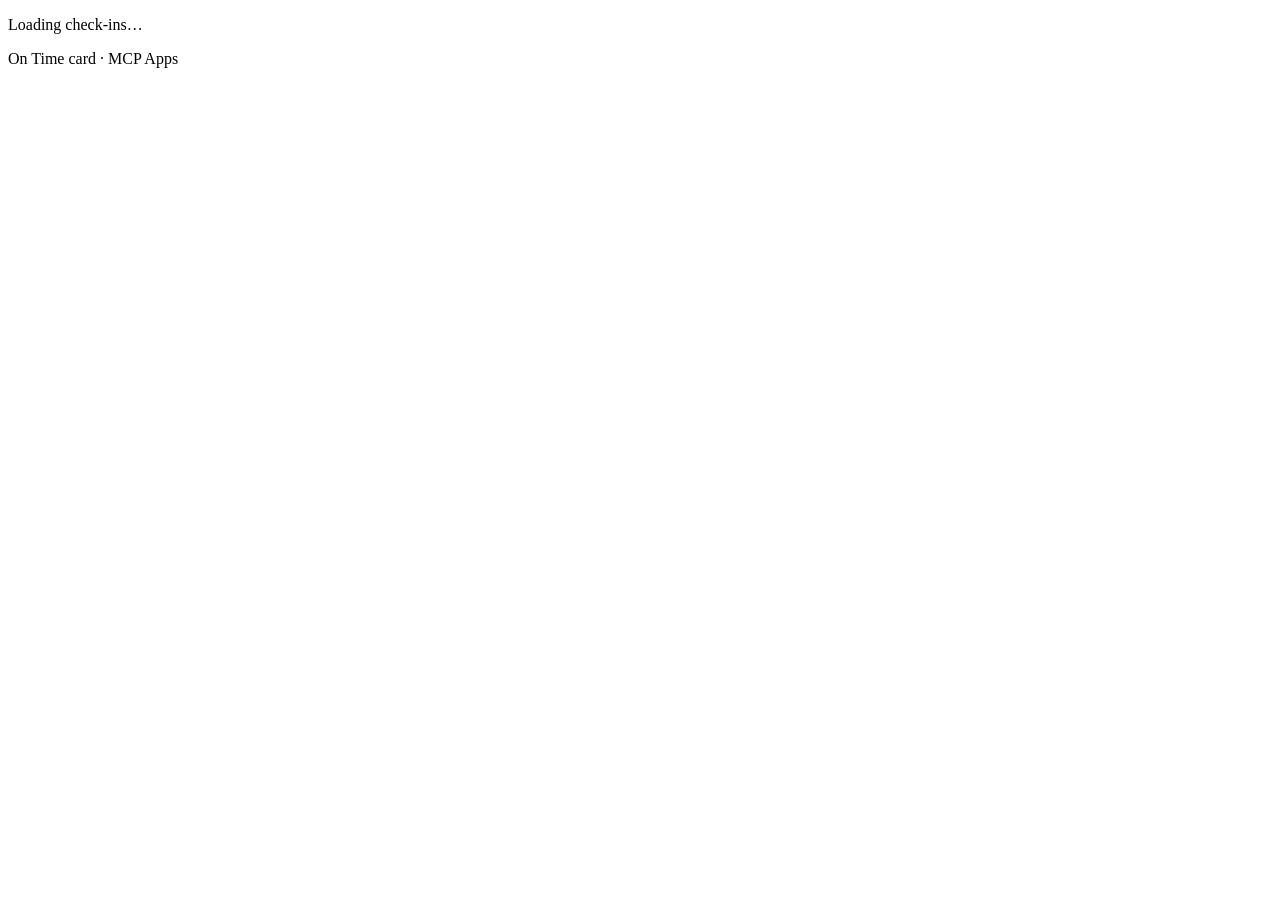
<file: src/on_time/web/cards/checkin-card.html>
<!doctype html>
<html lang="en">
  <head>
    <meta charset="utf-8" />
    <title>On Time check-in</title>
    <style>/*ON_TIME_STYLE*/</style>
    <style>
      .adjust { display: none; gap: 6px; align-items: center; margin-top: 8px; }
      .adjust.open { display: flex; }
    </style>
  </head>
  <body>
    <div class="card"><div id="root" aria-live="polite"><p class="muted">Loading check-ins…</p></div><p class="badge">On Time card · MCP Apps</p></div>
    <script>/*ON_TIME_BRIDGE*/</script>
    <script>
      const { el } = OnTimeCard;
      const root = document.getElementById("root");
      const LABEL = { learned_offset: "Your habit", anchor_switch: "Follow the sun", dst_glide: "Daylight Saving" };
      const ADJUST_HINT = {
        learned_offset: "Minutes from the routine's set time (negative = earlier)",
        anchor_switch: "Minutes from sunrise/sunset (negative = before)",
      };

      function render(checkins, note) {
        const items = checkins.map((c) => {
          const minutes = el("input", { type: "number", step: "5", "aria-label": "Minutes", value: String(c.proposal.learned_offset_minutes ?? c.proposal.anchor?.offset_minutes ?? -15) });
          const adjustRow = el("div", { class: "adjust" },
            minutes,
            el("span", { class: "muted small" }, ADJUST_HINT[c.kind] || ""),
            el("button", { type: "button", onclick: () => answer(c, "adjust", Number(minutes.value)) }, "Save"),
          );
          const buttons = el("div", { class: "actions" },
            el("button", { class: "primary", type: "button", onclick: () => answer(c, "accept") }, "Yes"),
            c.kind === "dst_glide" ? null : el("button", { type: "button", onclick: () => adjustRow.classList.toggle("open") }, "Adjust…"),
            el("button", { type: "button", onclick: () => answer(c, "decline") }, "Not now"),
          );
          return el("section", { class: "item" },
            el("p", { class: "eyebrow" }, LABEL[c.kind] || "Check-in"),
            el("h1", {}, c.question),
            c.evidence?.length ? el("ul", { class: "evidence" }, c.evidence.map((e) => el("li", {}, e))) : null,
            buttons, adjustRow,
          );
        });
        root.replaceChildren(
          ...(note ? [el("p", { class: "done" }, note)] : []),
          ...(items.length ? items : [el("p", { class: "muted" }, note ? "That's everything for now." : "Nothing to ask right now. Your lights are in step.")]),
        );
      }

      async function answer(checkin, response, minutes) {
        root.querySelectorAll("button").forEach((b) => (b.disabled = true));
        try {
          const args = { checkin_id: checkin.id, response, note: "Answered in the On Time card" };
          if (response === "adjust") args.minutes = minutes;
          const result = await OnTimeCard.callTool("respond_to_checkin", args);
          OnTimeCard.updateModelContext(`The user answered a check-in in the On Time card: ${result.summary}`);
          const { checkins } = await OnTimeCard.callTool("get_checkins");
          render(checkins, result.summary);
        } catch (e) {
          root.append(el("p", { class: "error" }, e.message));
          root.querySelectorAll("button").forEach((b) => (b.disabled = false));
        }
      }

      OnTimeCard.on("ui/notifications/tool-result", (result) => render(result.structuredContent?.checkins || []));
      OnTimeCard.start("on-time-checkin-card");
    </script>
  </body>
</html>
</file>
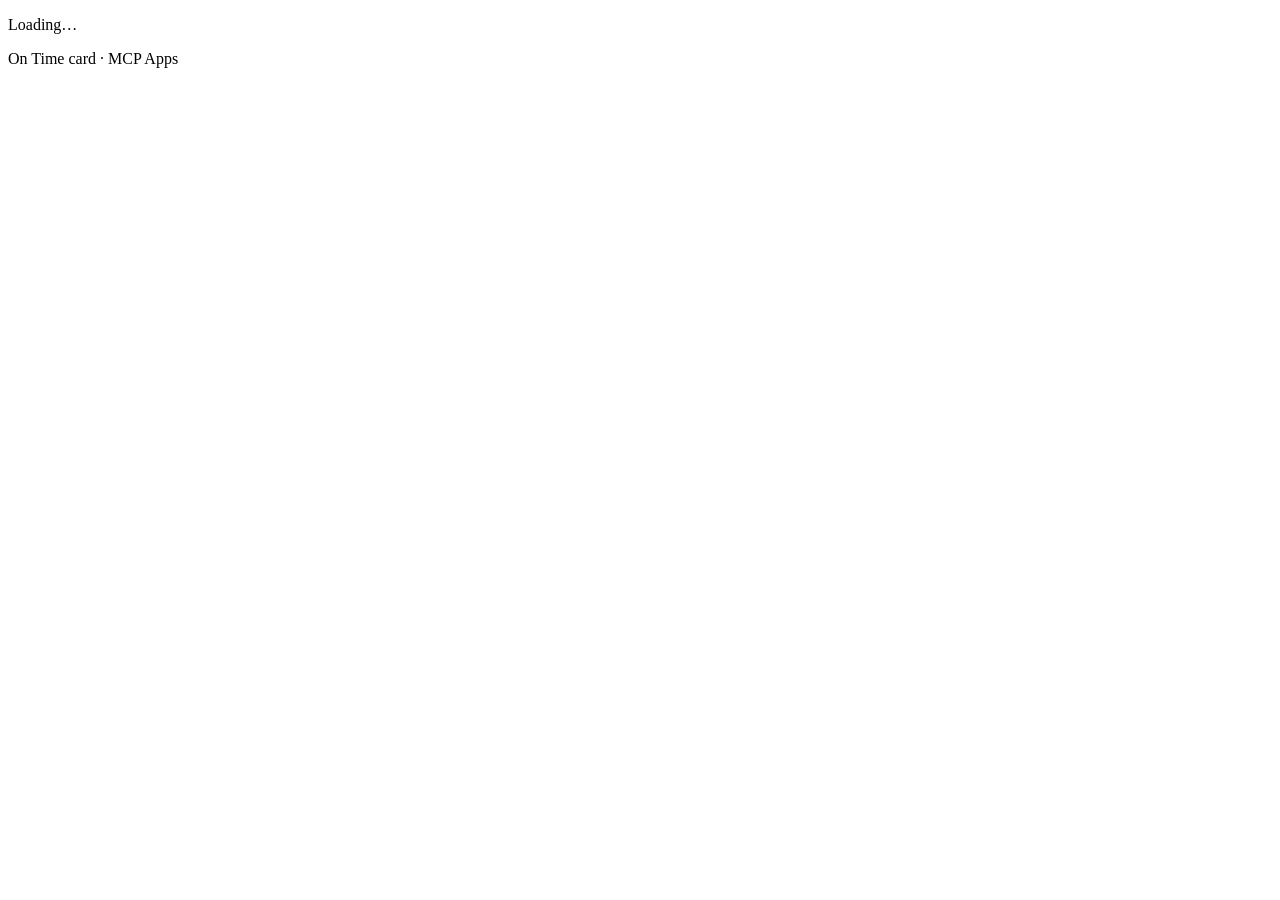
<file: src/on_time/web/cards/schedule-timeline.html>
<!doctype html>
<html lang="en">
  <head>
    <meta charset="utf-8" />
    <title>On Time timeline</title>
    <style>/*ON_TIME_STYLE*/</style>
    <style>
      .timeline { list-style: none; margin: 4px 0 0; padding: 0 0 0 14px; border-left: 2px solid var(--color-border-primary); }
      .timeline li { position: relative; padding: 0 0 12px 12px; }
      .timeline li::before {
        content: ""; position: absolute; left: -21px; top: 4px; width: 12px; height: 12px; border-radius: 50%;
        background: var(--color-background-secondary); border: 2px solid var(--color-text-warning);
      }
      .timeline li.off::before { border-color: var(--color-text-secondary); }
      .time { font-weight: 700; font-variant-numeric: tabular-nums; }
      .tags { display: flex; flex-wrap: wrap; gap: 4px; margin-top: 4px; }
      .tag { font-size: 11.5px; border: 1px solid var(--color-border-primary); border-radius: 999px; padding: 1px 8px; color: var(--color-text-secondary); }
      .tag.sun { border-color: var(--color-text-warning); color: var(--color-text-warning); }
      .tag.you { border-color: var(--color-text-success); color: var(--color-text-success); }
      .steps { display: grid; grid-template-columns: repeat(5, 1fr); gap: 6px; align-items: end; height: 120px; margin: 10px 0 4px; }
      .step { display: flex; flex-direction: column; justify-content: flex-end; align-items: center; height: 100%; gap: 4px; }
      .bar { width: 70%; border-radius: 6px 6px 2px 2px; background: var(--color-text-warning); opacity: 0.85; }
      .bar.change { background: var(--color-text-success); }
      .step b { font-size: 13px; }
      .step span { font-size: 11px; color: var(--color-text-secondary); }
    </style>
  </head>
  <body>
    <div class="card"><div id="root" aria-live="polite"><p class="muted">Loading…</p></div><p class="badge">On Time card · MCP Apps</p></div>
    <script>/*ON_TIME_BRIDGE*/</script>
    <script>
      const { el, wallTime, wallDay } = OnTimeCard;
      const root = document.getElementById("root");

      function factorTags(e) {
        const [kind, hhmm, sign, minutes] = e.factors.base.detail.split(" ");
        const tags = [];
        if (kind === "clock") tags.push(el("span", { class: "tag" }, `set for ${wallTime("0000-00-00T" + hhmm)}`));
        else tags.push(el("span", { class: "tag sun" }, `${kind} ${wallTime("0000-00-00T" + hhmm)}${sign ? ` ${sign} ${minutes} min` : ""}`));
        const glide = e.factors.dst_glide_minutes;
        if (glide) tags.push(el("span", { class: "tag sun" }, `${glide > 0 ? "+" : ""}${glide} min Daylight Saving glide`));
        const learned = e.factors.learned_offset_minutes;
        if (learned) tags.push(el("span", { class: "tag you" }, `${learned > 0 ? "+" : ""}${learned} min you chose`));
        return el("div", { class: "tags" }, tags);
      }

      function renderSchedule(data) {
        root.replaceChildren(
          el("p", { class: "eyebrow" }, "Light schedule"),
          el("h1", {}, wallDay(data.day + "T00:00", { weekday: "long", month: "long", day: "numeric" })),
          data.events.length
            ? el("ol", { class: "timeline" }, data.events.map((e) =>
                el("li", { class: e.action === "off" ? "off" : "" },
                  el("span", { class: "time" }, wallTime(e.at)), " · ", `${e.name} (${e.light_ids.join(", ").replaceAll("_", " ")} ${e.action})`,
                  factorTags(e),
                )))
            : el("p", { class: "muted" }, "No routines run this day."),
          ...(data.problems || []).map((p) => el("p", { class: "error" }, p)),
        );
      }

      function renderDst(plan) {
        if (!plan.next_change) {
          root.replaceChildren(el("p", { class: "eyebrow" }, "Daylight Saving"), el("h1", {}, plan.note || "No clock change coming up."));
          return;
        }
        const max = Math.max(...plan.glide_preview.map((s) => Math.abs(s.shift_minutes)), 60);
        const steps = plan.glide_preview.map((s) =>
          el("div", { class: "step" },
            el("b", {}, `${s.shift_minutes > 0 ? "+" : ""}${s.shift_minutes}m`),
            el("div", { class: "bar", style: `height:${Math.round((Math.abs(s.shift_minutes) / max) * 80)}px` }),
            el("span", {}, wallDay(s.day + "T00:00", { weekday: "short" })),
          ));
        steps.push(el("div", { class: "step" },
          el("b", {}, "new clock"), el("div", { class: "bar change", style: "height:6px" }),
          el("span", {}, wallDay(plan.next_change.at, { weekday: "short" })),
        ));
        const status = el("p", { class: "done", hidden: "" });
        const glideAsk = plan.next_checkin?.kind === "dst_glide" ? plan.next_checkin : null;
        const ease = glideAsk
          ? el("div", { class: "actions" },
              el("button", { class: "primary", type: "button", onclick: async (ev) => {
                ev.target.disabled = true;
                try {
                  const r = await OnTimeCard.callTool("respond_to_checkin", { checkin_id: glideAsk.id, response: "accept", note: "Accepted in the On Time timeline card" });
                  OnTimeCard.updateModelContext(`The user accepted the Daylight Saving glide in the On Time card: ${r.summary}`);
                  status.textContent = r.summary; status.hidden = false; ev.target.closest(".actions").remove();
                } catch (e) { status.textContent = e.message; status.className = "error"; status.hidden = false; ev.target.disabled = false; }
              } }, "Ease me in"),
              el("span", { class: "muted small" }, "Nothing changes unless you say yes."),
            )
          : null;
        // Skip empty slots: replaceChildren would print a null as the word "null".
        root.replaceChildren(...[
          el("p", { class: "eyebrow" }, "Daylight Saving glide"),
          el("h1", {}, plan.next_change.summary + "."),
          el("p", { class: "muted small" }, plan.glide_summary),
          el("div", { class: "steps", role: "img", "aria-label": plan.glide_summary }, steps),
          plan.routines_that_would_glide.length
            ? el("p", { class: "small" }, "Eases: ", plan.routines_that_would_glide.map((r) => r.name).join(", "))
            : null,
          plan.routines_following_the_sun.length
            ? el("p", { class: "small muted" }, "Already follow the sun: ", plan.routines_following_the_sun.map((r) => r.name).join(", "))
            : null,
          ease, status,
        ].filter(Boolean));
      }

      OnTimeCard.on("ui/notifications/tool-result", (result) => {
        const data = result.structuredContent || {};
        if ("glide_preview" in data || "next_change" in data) renderDst(data);
        else if ("events" in data) renderSchedule(data);
        else root.replaceChildren(el("p", { class: "muted" }, result.content?.map((c) => c.text).join(" ") || "Nothing to show."));
      });
      OnTimeCard.start("on-time-schedule-timeline");
    </script>
  </body>
</html>
</file>
